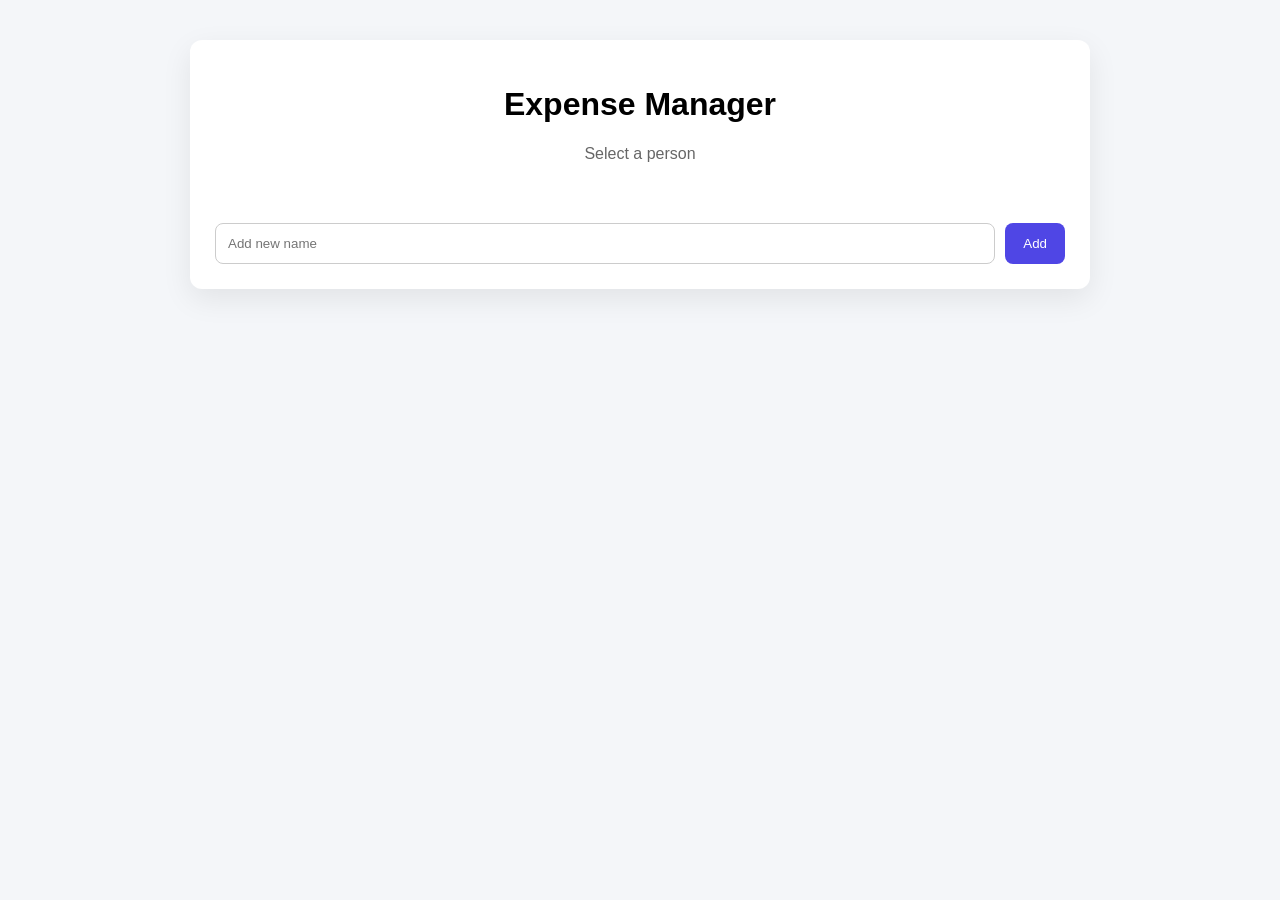
<file: index.html>
<!DOCTYPE html>
<html lang="en">
<head>
  <meta charset="UTF-8" />
  <meta name="viewport" content="width=device-width, initial-scale=1" />
  <title>Expense Manager</title>
  <link rel="stylesheet" href="style.css" />
</head>
<body>

  <div class="container">
    <h1>Expense Manager</h1>
    <p class="subtitle">Select a person</p>

    <div id="userList" class="card-grid"></div>

    <div class="add-user">
      <input type="text" id="userNameInput" placeholder="Add new name" />
      <button id="addUserBtn">Add</button>
    </div>
  </div>

  <script src="data.js"></script>
  <script src="index.js"></script>
</body>
</html>
</file>
<file: style.css>
* {
  box-sizing: border-box;
  font-family: Arial, sans-serif;
}

body {
  margin: 0;
  background: #f4f6f9;
}

.container {
  max-width: 900px;
  margin: 40px auto;
  padding: 25px;
  background: #ffffff;
  border-radius: 12px;
  box-shadow: 0 10px 30px rgba(0,0,0,0.08);
}

h1 {
  text-align: center;
}

.subtitle {
  text-align: center;
  color: #666;
}

.card-grid {
  display: grid;
  grid-template-columns: repeat(auto-fit, minmax(160px, 1fr));
  gap: 16px;
  margin: 30px 0;
}

.card {
  padding: 20px;
  background: #f9fafb;
  border-radius: 10px;
  text-align: center;
  cursor: pointer;
  font-weight: bold;
  transition: 0.2s;
}

.card:hover {
  background: #eef2ff;
}

.add-user {
  display: flex;
  gap: 10px;
}

.add-user input {
  flex: 1;
  padding: 12px;
  border-radius: 8px;
  border: 1px solid #ccc;
}

.add-user button {
  padding: 12px 18px;
  border: none;
  background: #4f46e5;
  color: white;
  border-radius: 8px;
  cursor: pointer;
}

.expense-form {
  display: flex;
  gap: 10px;
  margin-bottom: 20px;
}

.expense-form input {
  flex: 1;
  padding: 10px;
}

.expense-form button {
  background: #16a34a;
  color: white;
  border: none;
  padding: 10px 16px;
  cursor: pointer;
}

table {
  width: 100%;
  border-collapse: collapse;
}

th, td {
  padding: 10px;
  border-bottom: 1px solid #ddd;
}

.total {
  margin-top: 20px;
  font-size: 18px;
  text-align: right;
}

.back {
  display: inline-block;
  margin-top: 20px;
  text-decoration: none;
  color: #4f46e5;
}
</file>
